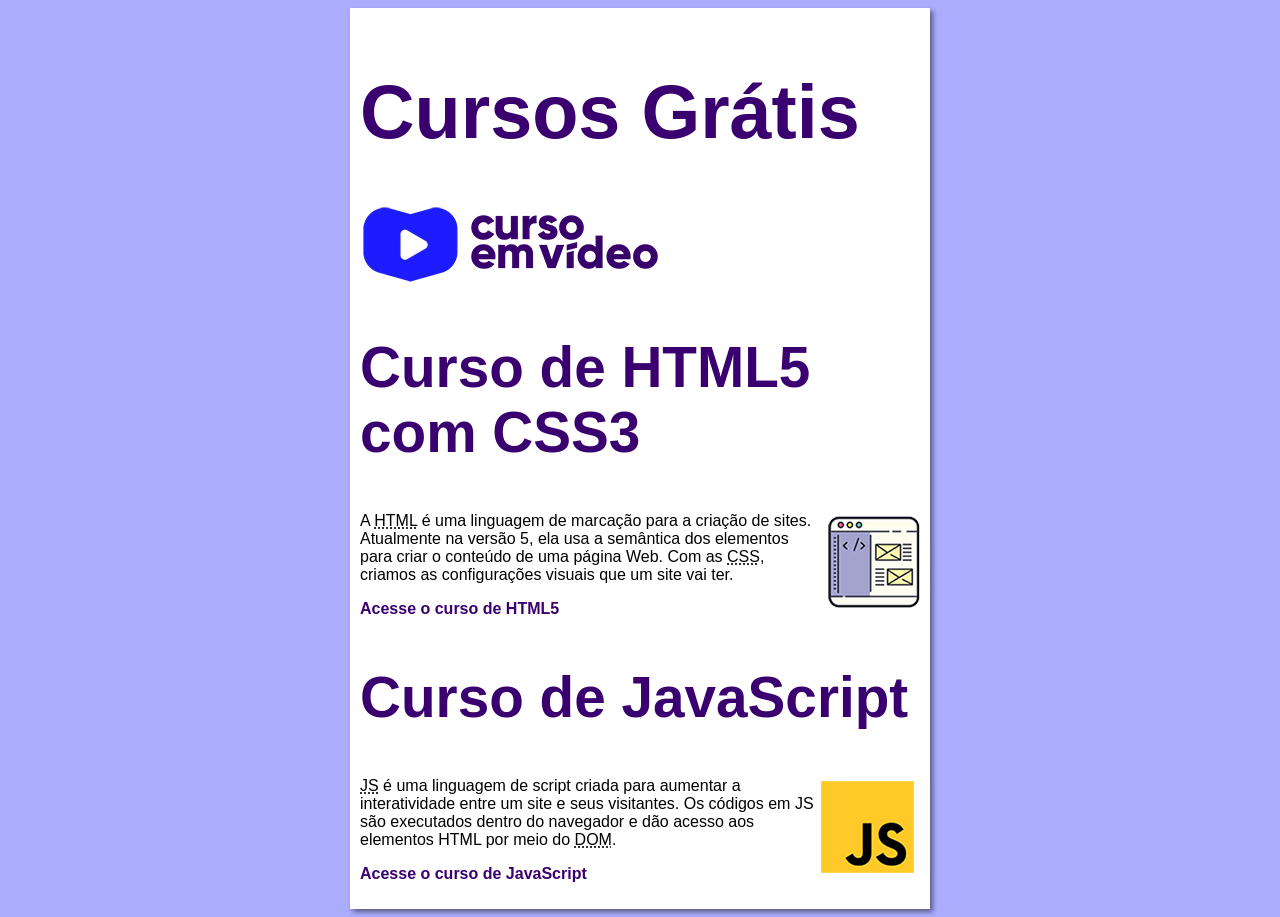
<file: index.html>
<!DOCTYPE html>
<html lang="pt-br">
    <head>
        <meta charset="UTF-8">
        <meta name="viewport" content="width=device-width, initial-scale=1.0">
        <title>Curso em Vídeo</title>
        <link rel="stylesheet" href="estilos/style.css">
    </head>
    <body>
        <main>
            <header>
                <h1>Cursos Grátis</h1>
                <img src="imagens/curso-em-video-cor.png" alt="Curso em Vídeo">
            </header>
            <article>
                <h2>Curso de HTML5 com CSS3</h2>
                <img class="lado" src="imagens/curso-html-css.png" alt="Curso de HTML">
                <p>A <abbr title="HyperText Markup Language">HTML</abbr> é uma linguagem de marcação para a criação de sites. Atualmente na versão 5, ela usa a semântica dos elementos para criar o conteúdo de uma página Web. Com as <abbr title="Cascading Style Sheets">CSS</abbr>, criamos as configurações visuais que um site vai ter.</p>
                <p><a href="curso-html.html">Acesse o curso de HTML5</a></p>
            </article>
            <article>
                <h2>Curso de JavaScript</h2>
                <img class="lado" src="imagens/curso-javascript.png" alt="Curso de JS">
                <p><abbr title="JavaScript">JS</abbr> é uma linguagem de script criada para aumentar a interatividade entre um site e seus visitantes. Os códigos em JS são executados dentro do navegador e dão acesso aos elementos HTML por meio do <abbr title="Document Object Model">DOM</abbr>.</p>
                <p><a href="curso-js.html">Acesse o curso de JavaScript</a></p>
            </article>
        </main>
    </body> 
</html>
</file>
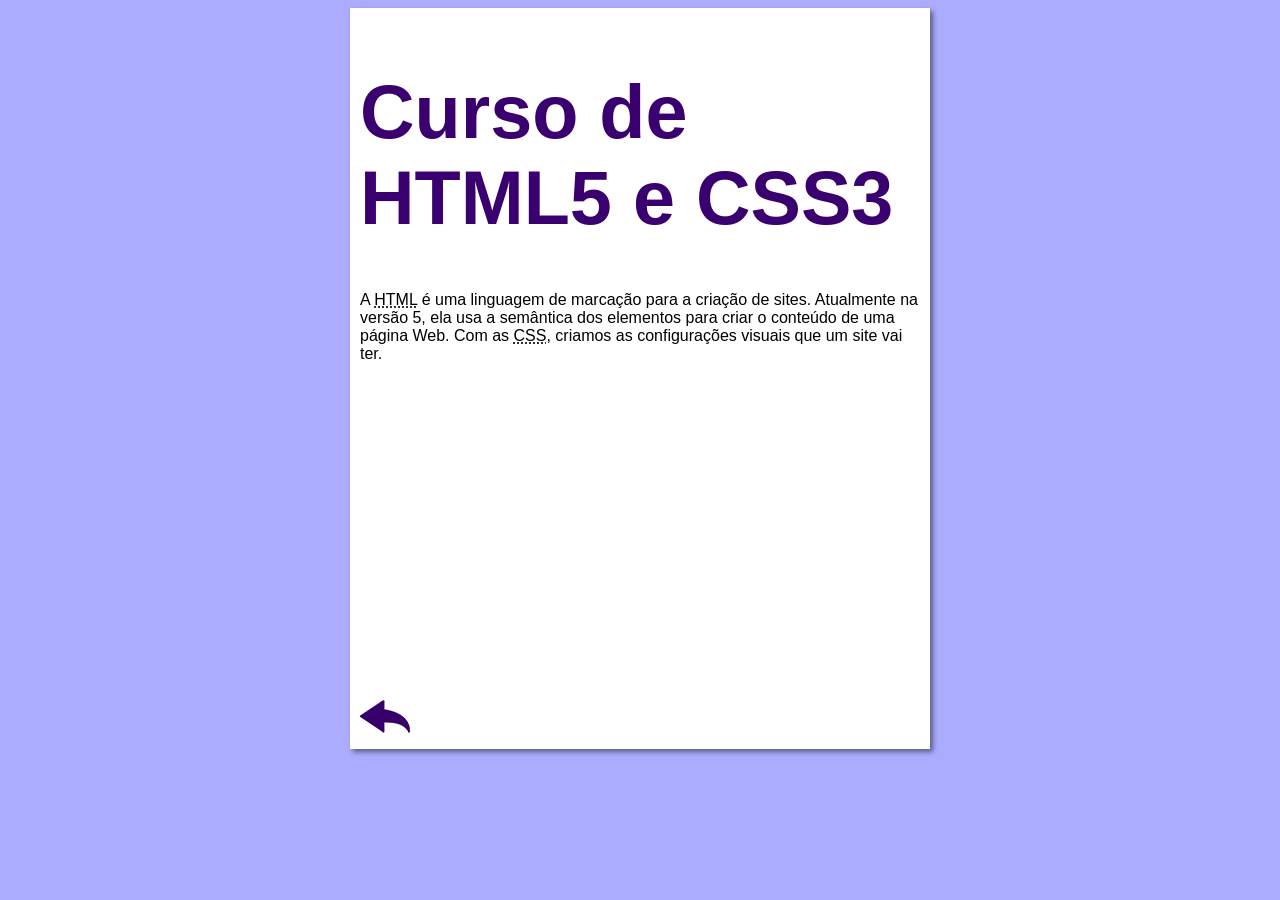
<file: curso-html.html>
<!DOCTYPE html>
<html lang="pt-br">
<head>
    <meta charset="UTF-8">
    <meta name="viewport" content="width=device-width, initial-scale=1.0">
    <title>Curso de HTML</title>
    <link rel="stylesheet" href="estilos/style.css">
</head>
<body>
    <main>
        <header>
            <h1>Curso de HTML5 e CSS3</h1>
        </header>
        <article>
            <p>A <abbr title="HyperText Markup Language">HTML</abbr> é uma linguagem de marcação para a criação de sites. Atualmente na versão 5, ela usa a semântica dos elementos para criar o conteúdo de uma página Web. Com as <abbr title="Cascading Style Sheets">CSS</abbr>, criamos as configurações visuais que um site vai ter.</p>

            <iframe width="560" height="315" src="https://www.youtube.com/embed/riSVzwlSnhw" frameborder="0" allow="accelerometer; autoplay; encrypted-media; gyroscope; picture-in-picture" allowfullscreen></iframe>

            <a href="index.html"><img src="imagens/btn-back.png" alt="Voltar"></a>            
        </article>
    </main>
</body>
</html>
</file>
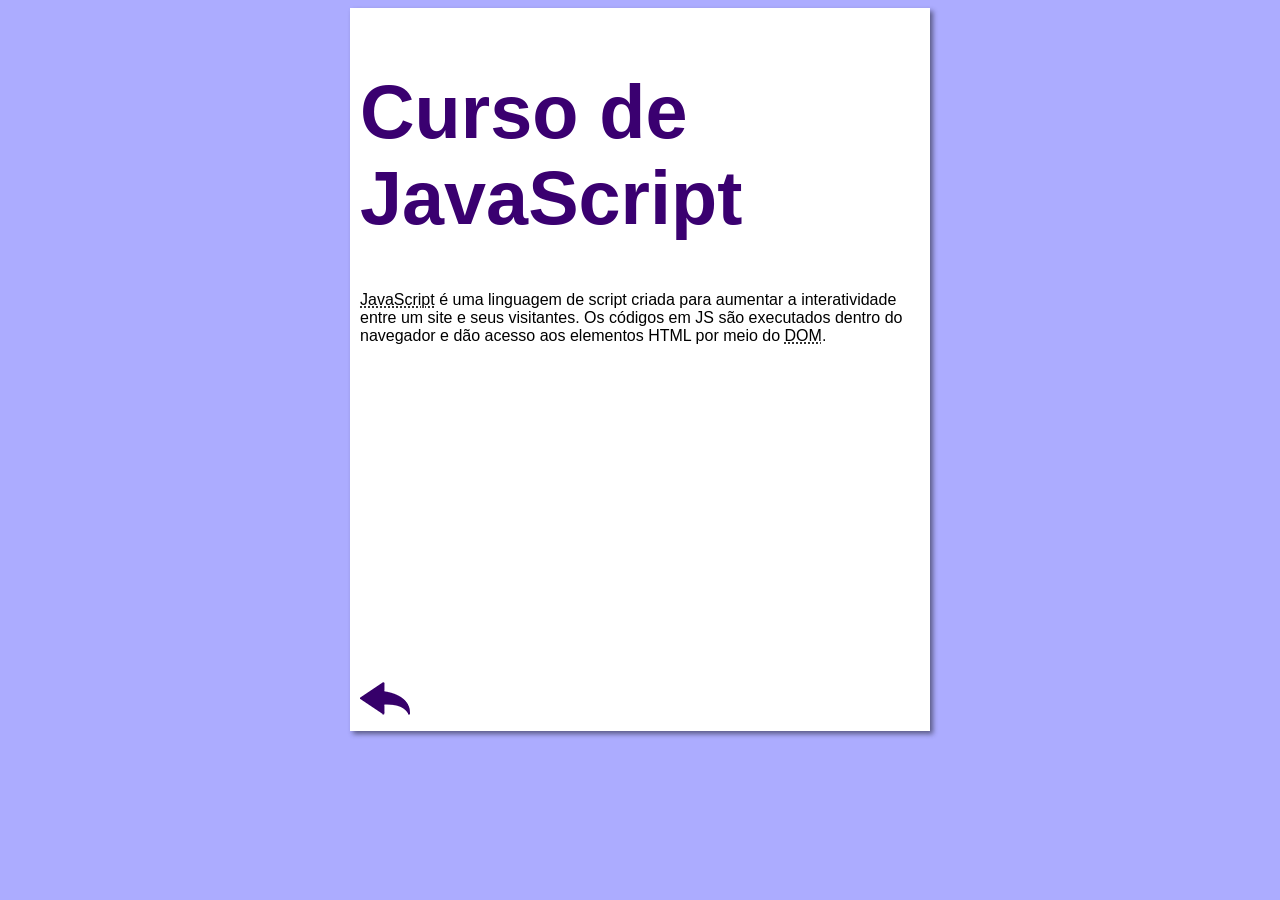
<file: curso-js.html>
<!DOCTYPE html>
<html lang="pt-br">
<head>
    <meta charset="UTF-8">
    <meta name="viewport" content="width=device-width, initial-scale=1.0">
    <title>Curso de JavaScript</title>
    <link rel="stylesheet" href="estilos/style.css">
</head>
<body>
    <main>
        <header>
            <h1>Curso de JavaScript</h1>
        </header>
        <article>
            <p><abbr title="JavaScript">JavaScript</abbr> é uma linguagem de script criada para aumentar a interatividade entre um site e seus visitantes. Os códigos em JS são executados dentro do navegador e dão acesso aos elementos HTML por meio do <abbr title="Document Object Model">DOM</abbr>.</p>

            <iframe width="560" height="315" src="https://www.youtube.com/embed/BXqUH86F-kA" frameborder="0" allow="accelerometer; autoplay; encrypted-media; gyroscope; picture-in-picture" allowfullscreen></iframe>

            <a href="index.html"><img src="imagens/btn-back.png" alt="Voltar"></a>
        </article>
    </main>
</body>
</html>
</file>
<file: estilos/style.css>
* {
    font-family: Arial, Helvetica, sans-serif;
    font-size: 16px;
}

body {
    background-color: #acacff;

}

main {
    background-color: white;
    width: 560px;
    margin: auto;
    padding: 10px;
    box-shadow: 3px 3px 5px rgba(0, 0, 0, 0.473);
}

h1 {
    font-size: 2cm;
    color: rgb(58, 0, 112);
}

h2 {
    font-size: 1.5cm;
    color: rgb(58, 0, 112);
}

img.lado {
    float: right;
}

a {
    text-decoration: none;
    font-weight: bold;
    color: rgb(58, 0, 112);
}

a:hover {
    text-decoration: underline;
    color: rgb(26, 26, 255);
}
</file>
